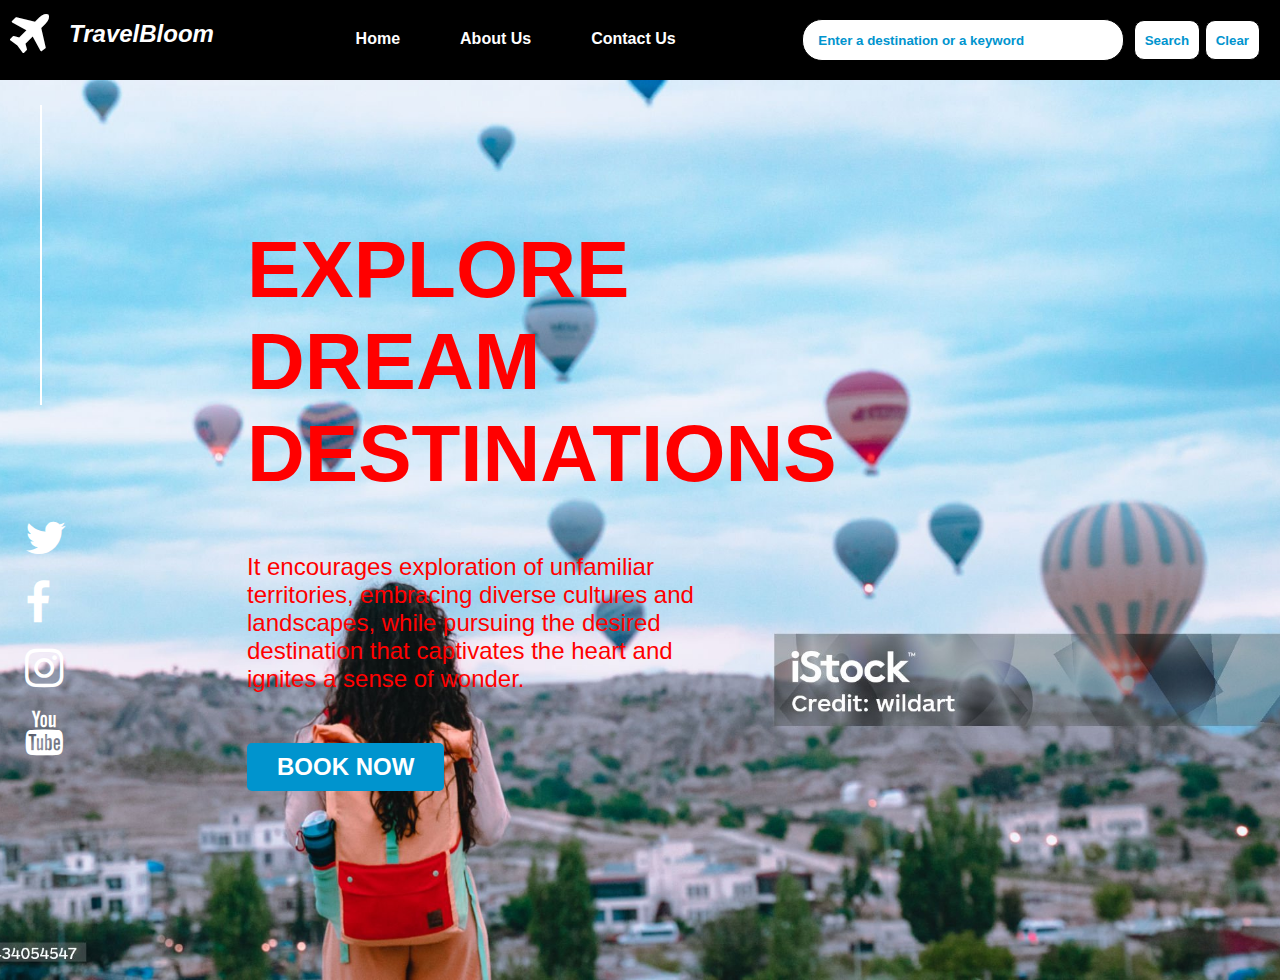
<file: index.html>
<!DOCTYPE html>
<html>
<head>
    <title>TravelBloom</title>
    <link rel="stylesheet" href="styles.css">
    <link rel="stylesheet" href="https://cdnjs.cloudflare.com/ajax/libs/font-awesome/4.7.0/css/font-awesome.min.css">
</head>
<body>
    <div class="navbar">
        <div class="navbar">
            <i class="fa fa-plane" id="nav-icon"></i>
            <h2 id="app-name">TravelBloom</h2>
        </div>
        <div class="navbar">
            <a href="index.html">Home</a>
            <a href="aboutUs.html">About Us</a>
            <a href="contactUs.html">Contact Us</a>
        </div>
        <div class="nav-right-section">
            <input type="text" class="nav-input" id="nav-input-id" placeholder="Enter a destination or a keyword">
            <button class="nav-button" id="nav-search-btn">Search</button>
            <button class="nav-button" id="nav-clear-btn">Clear</button>
        </div>
    </div>
    <div class="main-page">
        <div class="social-media-main">
            <div class="vertical-line">
            </div>
            <div class="social-media-section">
                <i class="fa fa-twitter social-media-btn"></i>
                <i class="fa fa-facebook social-media-btn"></i>
                <i class="fa fa-instagram social-media-btn"></i>
                <i class="fa fa-youtube social-media-btn"></i>
            </div>
        </div>
        <div class="page-intro">
            <h1 id="intro-title">EXPLORE <br> DREAM <br> DESTINATIONS</h1>
            <p id="intro-desc"> It encourages exploration of unfamiliar<br> territories, embracing diverse cultures and<br> landscapes, while pursuing the desired<br> destination that captivates the heart and<br> ignites a sense of wonder.</p>
            <button id="book-now-btn">BOOK NOW</button>
        </div>
        <div class="search-result" id="search-result-div">
        </div>
    </div>
    <script src="travel_recommendation.js"></script>
</body>
</html>
</file>
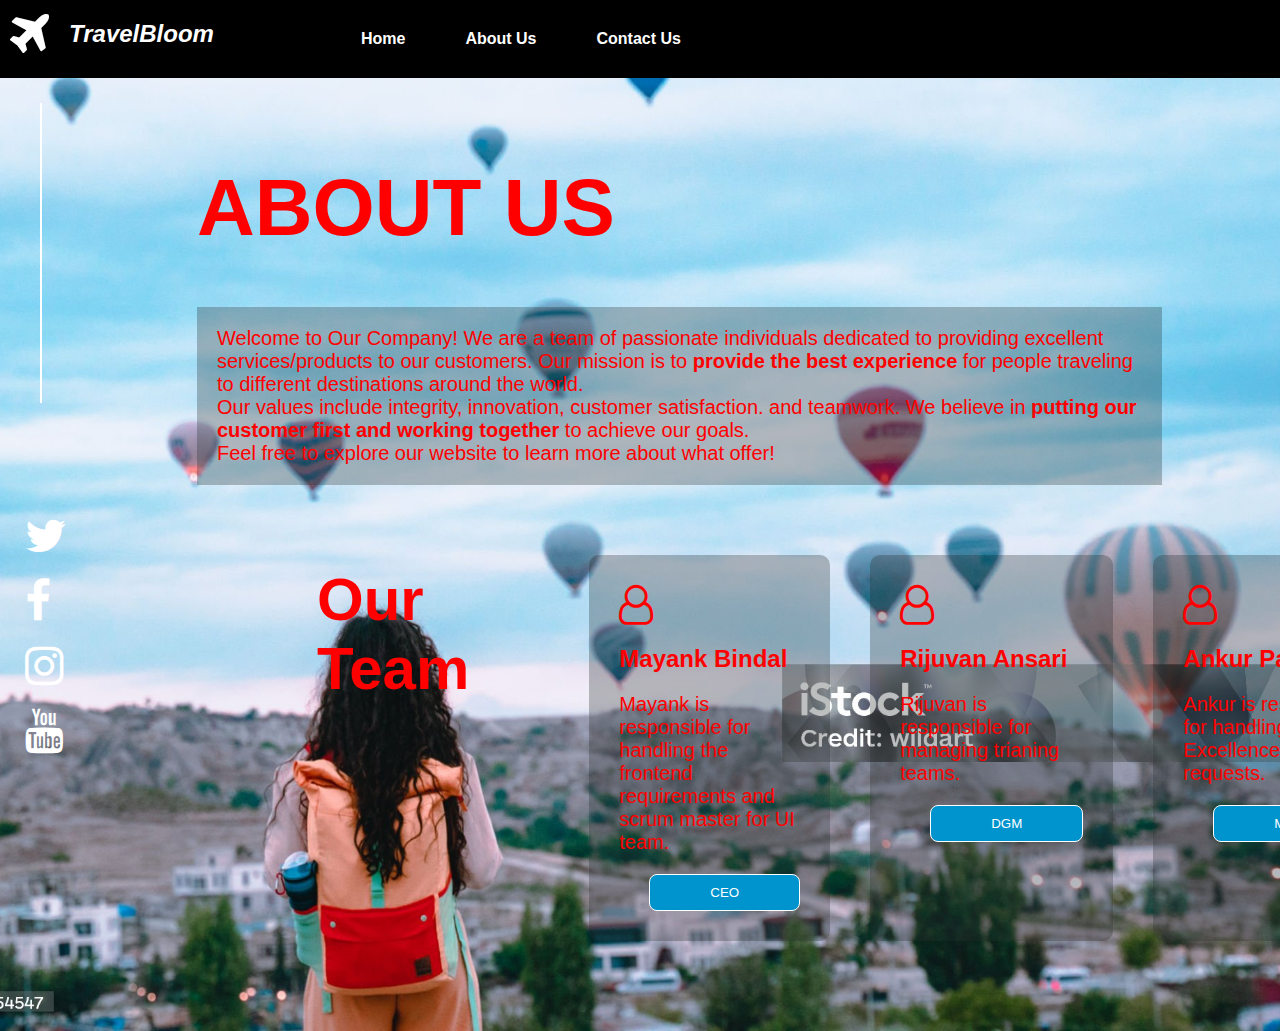
<file: aboutUs.html>
<!DOCTYPE html>
<html>
<head>
    <title>Travel Bloom Page</title>
    <link rel="stylesheet" href="styles.css">
    <link rel="stylesheet" href="https://cdnjs.cloudflare.com/ajax/libs/font-awesome/4.7.0/css/font-awesome.min.css">
</head>
<body>
    <div class="navbar">
        <div class="navbar">
            <i class="fa fa-plane" id="nav-icon"></i>
            <h2 id="app-name">TravelBloom</h2>
        </div>
        <div class="navbar">
            <a href="index.html">Home</a>
            <a href="aboutUs.html">About Us</a>
            <a href="contactUs.html">Contact Us</a>
        </div>
        <div class="navbar-about-us"></div>
    </div>
    <div class="main-page">
        <div class="social-media-main">
            <div class="vertical-line">
            </div>
            <div class="social-media-section">
                <i class="fa fa-twitter social-media-btn"></i>
                <i class="fa fa-facebook social-media-btn"></i>
                <i class="fa fa-instagram social-media-btn"></i>
                <i class="fa fa-youtube social-media-btn"></i>
            </div>
        </div>
        <div class="about-us">
            <h1 id="intro-title">ABOUT US</h1>
            <p id="about-us-desc">Welcome to Our Company! We are a team of passionate individuals dedicated to providing excellent services/products to our customers. Our mission is to
                <strong>provide the best experience</strong> for people traveling to different destinations around the world.<br>

                Our values include integrity, innovation, customer satisfaction. and teamwork. We believe in <strong>putting our customer first and working together</strong> to achieve our goals.
                <br>
                Feel free to explore our website to learn more about what offer!</p>
            <div class="team-details">
                <h1 id="team-title">Our<br>Team</h1>
               <div class="team-details-desc">
                <div class="team-card">
                    <i class='fa fa-user-o'></i>
                    <h2>Mayank Bindal</h2>
                    <p>
                        Mayank is responsible for handling the frontend requirements and scrum master for UI team.
                    </p>
                    <button>CEO</button>
                </div>
                <div class="team-card">
                    <i class='fa fa-user-o'></i>
                    <h2>Rijuvan Ansari</h2>
                    <p>
                        Rijuvan is responsible for managing trianing teams.
                    </p>
                    <button>DGM</button>
                </div>
                <div class="team-card">
                    <i class='fa fa-user-o'></i>
                    <h2>Ankur Pathak</h2>
                    <p>
                        Ankur is responsible for handling Excellence Portal requests.
                    </p>
                    <button>Manager</button>
                </div>
               </div>
            </div>
        </div>
    </div>
    <script src="travel_recommendation.js"></script>
</body>
</html>
</file>
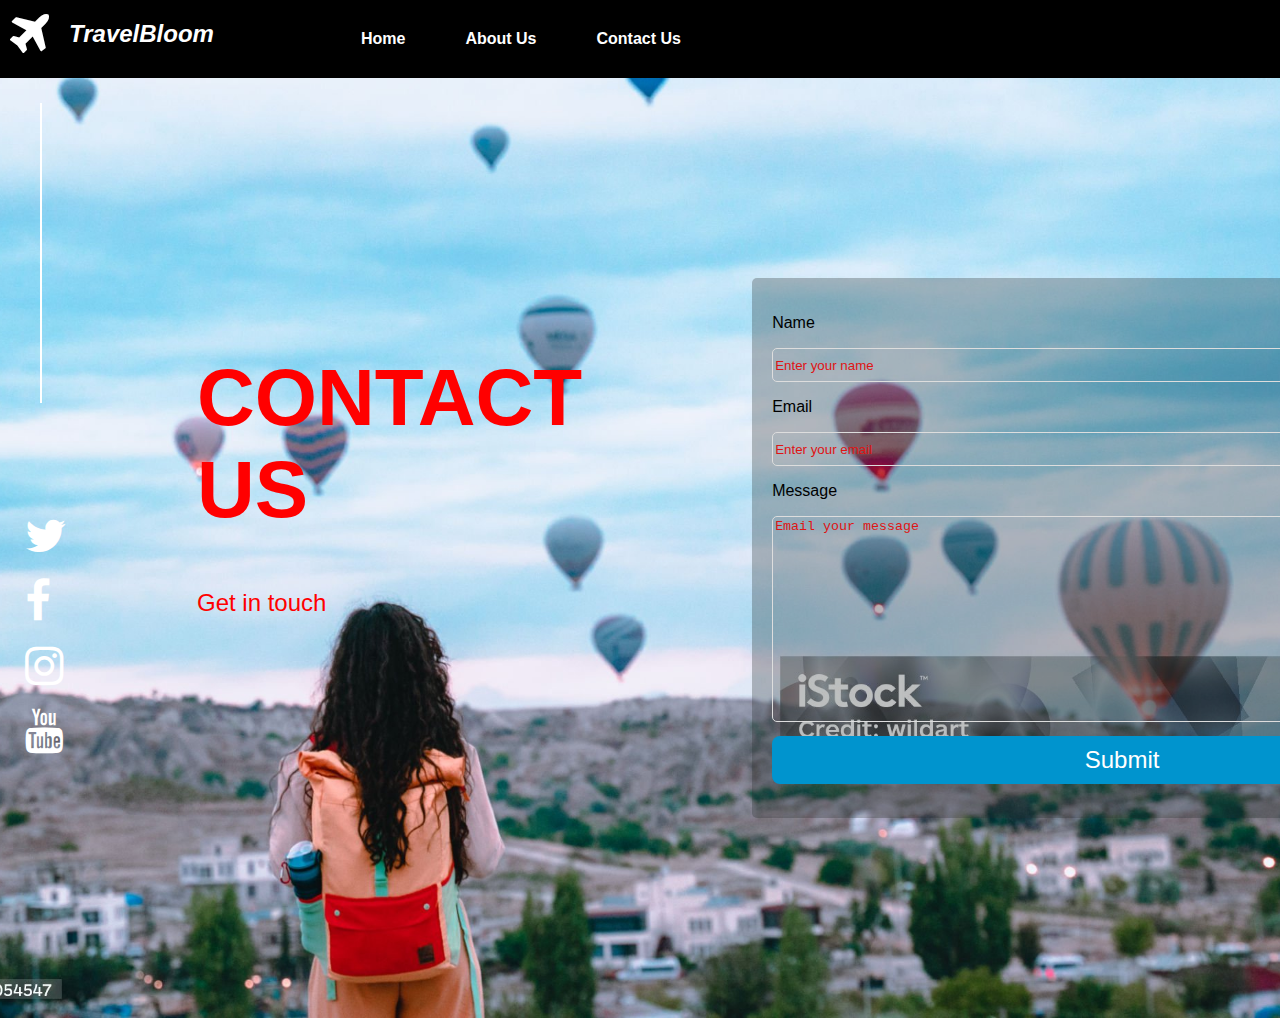
<file: contactUs.html>
<!DOCTYPE html>
<html>
<head>
    <title>Travel Bloom Page</title>
    <link rel="stylesheet" href="styles.css">
    <link rel="stylesheet" href="https://cdnjs.cloudflare.com/ajax/libs/font-awesome/4.7.0/css/font-awesome.min.css">
</head>
<body>
    <div class="navbar">
        <div class="navbar">
            <i class="fa fa-plane" id="nav-icon"></i>
            <h2 id="app-name">TravelBloom</h2>
        </div>
        <div class="navbar">
            <a href="index.html">Home</a>
            <a href="aboutUs.html">About Us</a>
            <a href="contactUs.html">Contact Us</a>
        </div>
        <div class="navbar-about-us"></div>
    </div>
    <div class="main-page">
        <div class="social-media-main">
            <div class="vertical-line">
            </div>
            <div class="social-media-section">
                <i class="fa fa-twitter social-media-btn"></i>
                <i class="fa fa-facebook social-media-btn"></i>
                <i class="fa fa-instagram social-media-btn"></i>
                <i class="fa fa-youtube social-media-btn"></i>
            </div>
        </div>
        <div class="contact-us">
            <h1 id="intro-title">CONTACT US</h1>
            <p>Get in touch</p>
        </div>
        <div class="contact-form">
            <p>Name</p>
            <input class="contact-form-input" type="text" placeholder="Enter your name">
            <p>Email</p>
            <input class="contact-form-input" type="text" placeholder="Enter your email">
            <p>Message</p>
            <textarea class="contact-form-input" type="text" placeholder="Email your message" id="contact-msg"></textarea>
            <button id="submit-btn">Submit</button>
        </div>
    </div>
    <script src="travel_recommendation.js"></script>
</body>
</html>
</file>
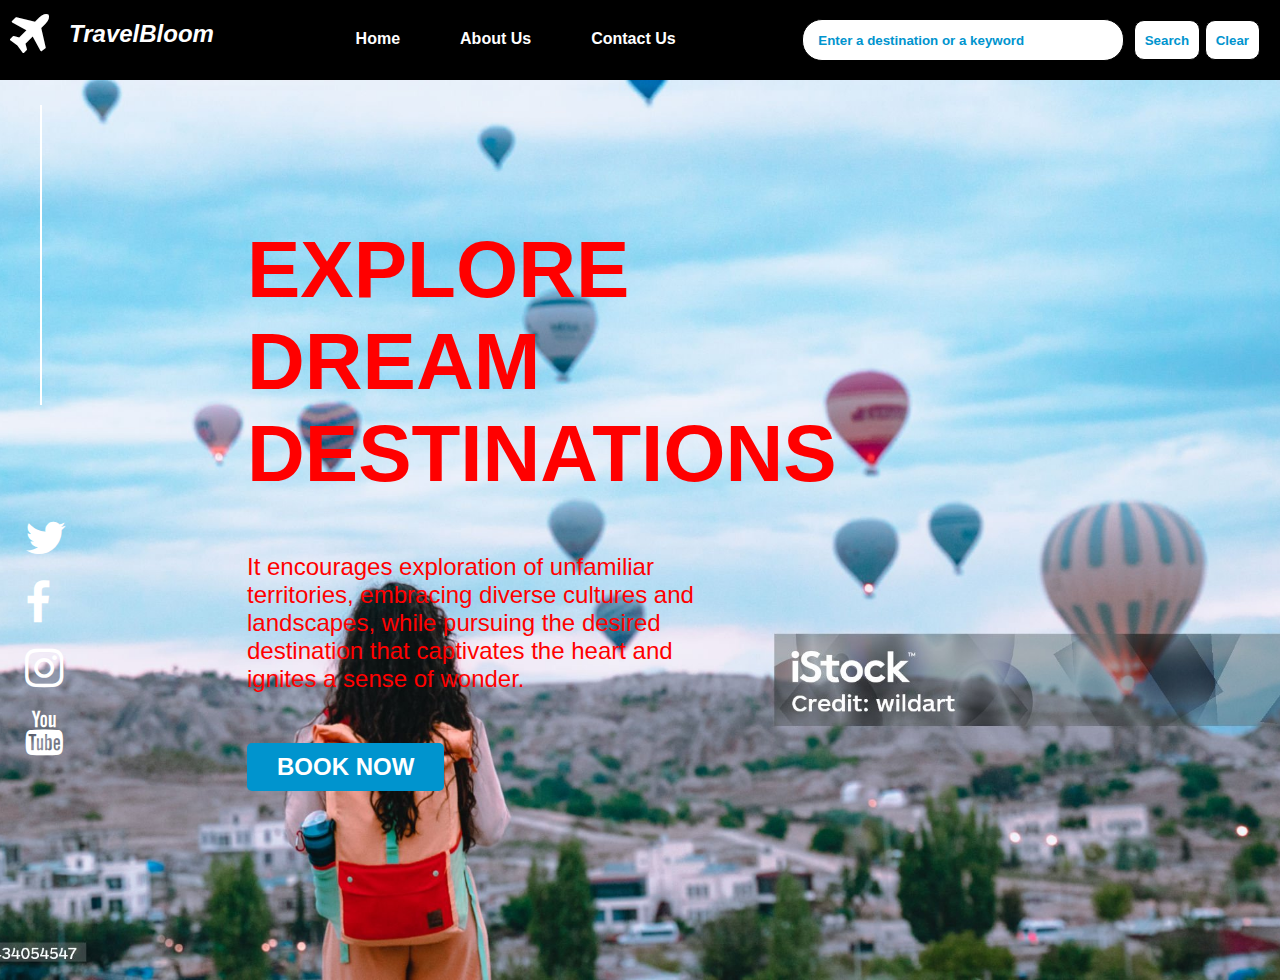
<file: travel_recommendation.html>
<!DOCTYPE html>
<html>
<head>
    <title>TravelBloom</title>
    <link rel="stylesheet" href="styles.css">
    <link rel="stylesheet" href="https://cdnjs.cloudflare.com/ajax/libs/font-awesome/4.7.0/css/font-awesome.min.css">
</head>
<body>
    <div class="navbar">
        <div class="navbar">
            <i class="fa fa-plane" id="nav-icon"></i>
            <h2 id="app-name">TravelBloom</h2>
        </div>
        <div class="navbar">
            <a href="travel_recommendation.html">Home</a>
            <a href="aboutUs.html">About Us</a>
            <a href="contactUs.html">Contact Us</a>
        </div>
        <div class="nav-right-section">
            <input type="text" class="nav-input" id="nav-input-id" placeholder="Enter a destination or a keyword">
            <button class="nav-button" id="nav-search-btn">Search</button>
            <button class="nav-button" id="nav-clear-btn">Clear</button>
        </div>
    </div>
    <div class="main-page">
        <div class="social-media-main">
            <div class="vertical-line">
            </div>
            <div class="social-media-section">
                <i class="fa fa-twitter social-media-btn"></i>
                <i class="fa fa-facebook social-media-btn"></i>
                <i class="fa fa-instagram social-media-btn"></i>
                <i class="fa fa-youtube social-media-btn"></i>
            </div>
        </div>
        <div class="page-intro">
            <h1 id="intro-title">EXPLORE <br> DREAM <br> DESTINATIONS</h1>
            <p id="intro-desc"> It encourages exploration of unfamiliar<br> territories, embracing diverse cultures and<br> landscapes, while pursuing the desired<br> destination that captivates the heart and<br> ignites a sense of wonder.</p>
            <button id="book-now-btn">BOOK NOW</button>
        </div>
        <div class="search-result" id="search-result-div">
        </div>
    </div>
    <script src="travel_recommendation.js"></script>
</body>
</html>
</file>
<file: styles.css>
body, html {
    font-family: Arial, Helvetica, sans-serif;
    margin: 0;
    padding: 0;
    height: 100%;
    width: 100%;
}

/* search result css */
.search-result {
    width: 300px;
    margin: 50px;
}
.search-result img {
    width: 300px;
    height: 200px;
    border-radius: 10px 10px 0px 0px;
}
.search-result h2 {
    margin: 20px;
}
.search-result p {
    margin: 20px;
    color: rgb(158, 147, 147) ;
    font-size: 18px;
    font-weight: normal;
}
.search-result button {
    margin: 10px 20px;
    background-color: #0094ce;
    color: white;
    border-radius: 5px;
    padding: 10px 20px;
    border: none;
    font-size: medium;
}
.search-result-element {
    margin-bottom: 30px;
    background-color: white;
    border-radius: 10px;
}
/* search result css */

/* Navbar css */
.navbar {
    background-color: black;
    color: white;
    overflow: hidden;
    display: flex;
    justify-content: space-between;
    height: auto;
    width: auto;
}
.nav-input {
    padding: 5px 5px 5px 15px;
    border-radius: 20px ;
    border: 1px solid black;
    width: 300px;
    height: 30px;
    margin: 5px ;
}
.navbar-about-us {
    margin-left: 472px;
}
.navbar a {
    text-decoration: none;
    margin: 30px;
    color: white;
    font-weight: bold;
}
#app-name {
    font-style: italic;
    margin: 20px;
}
.nav-button {
    padding: 5px 10px;
    margin: 20px 0px;
    border: 1px solid black;
    border-radius: 10px ;
    background-color: white;
    font-weight: bold;
    color: #0094ce;
    height: 40px;
}
#nav-icon {
    font-size: 50px;
    color: white;
    margin-top: 10px;
    margin-left: 10px;
}
.nav-button:hover {
    color: white;
    background-color: #0094ce;
}
.navbar ::placeholder {
    color: #0094ce;
    font-weight: bold;
}
.nav-right-section i {
    position: static;
}
.nav-right-section {
    margin-right: 20px;
}
/* Navbar css */

/* About Us page css */
.about-us {
    width: 85%;
    color: red;
    font-weight: bolder;
    padding: 20px;
    display: block;
    margin: 10px 100px;
}
#about-us-desc {
    width: 85%;
    font-size: 20px;
    font-weight: normal;
    background-color: rgba(41, 47, 46, 0.3);
    padding: 20px;
}
/* About Us page css */

.main-page {
    min-height: 100vh;
    min-width: 98vw;
    background-image: url('assets/backgroundImg3.jpg');
    background-size: cover;
    background-position: center;
    background-repeat: no-repeat;
    display: flex;
}
.page-intro {
    width: 600px;
    color: red;
    font-weight: bolder;
    padding: 20px;
    display: block;
    margin: 70px 150px;
}
#book-now-btn {
    background-color: #0094ce;
    color: white;
    border-radius: 5px;
    font-weight: bolder;
    padding: 10px 30px;
    border: none;
    font-size: x-large;
}
#book-now-btn:hover {
    color: #0094ce;
    background-color: white;
}
#intro-title {
    font-weight: bolder;
    font-size: 80px;
}
#intro-desc {
    font-size: 24px;
    font-weight: normal;
    margin-bottom: 50px;
}
.social-media-main {
    display: block;
    margin-left: 15px;
}
.vertical-line {
    border-left: 2px solid white;
    height: 300px;
    margin: 25px;
}
.social-media-section {
    display: flex;
    flex-direction: column;
    justify-content: flex-end;
    font-size: 45px;
    margin-top: 100px;
    color: white;
}
.social-media-btn {
    margin: 10px 
}


/* contact us page css */
.contact-us {
    color: red;
    font-weight: bolder;
    padding: 20px;
    display: block;
    margin: 200px 100px;
}
.contact-us p {
    font-size: 24px;
    font-weight: normal;
}
.contact-form {
    width: 700px;
    height: 500px;
    background-color: rgba(41, 47, 46, 0.3);
    margin: 200px 50px;
    padding: 20px;
    color: black;
    border-radius: 5px;
}
.contact-form-input {
    width: 700px;
    height: 30px;
    background-color:rgba(0, 0, 0, 0);
    border: 1px solid #ddd;
    border-radius: 5px;
}

.contact-form input::placeholder,
.contact-form textarea::placeholder {
    margin-left: 10px;
    color: rgb(223, 20, 20); /* Change to your desired color */
    opacity: 1; /* Ensure full opacity for modern browsers */
  }

#submit-btn {
    width: 700px;
    background-color: #0094ce;
    color: white;
    border-radius: 8px;
    padding: 10px 30px;
    border: none;
    font-size: x-large;
    margin: 10px 10px 0px 0px;
}
#submit-btn:hover {
    color: #0094ce;
    background-color: white;
}
#contact-msg {
    height: 200px;
}
/* contact us page css */

/* Teams page css */
.team-details{
    color: red;
    font-weight: bolder;
    padding: 20px;
    display: flex;
    margin: 10px 100px;
}
.team-details-desc {
    display: flex;
    justify-content: space-around;
    margin: 10px 100px;
}
#team-title {
    font-weight: bolder;
    font-size: 60px;
}
.team-card{
    background-color: rgba(41, 47, 46, 0.3);
    margin: 20px;
    padding: 30px;
    border-radius: 10px;
}
.team-card i {
    font-size: 40px;
}
.team-card p {
    font-size: 20px;
    font-weight: normal;
}
.team-card button {
    border-radius: 8px;
    padding: 10px 60px;
    color: white;
    background-color: #0094ce;
    border: 0.5px solid white;
    margin-left: 30px;
}
/* Teams page css */
</file>
